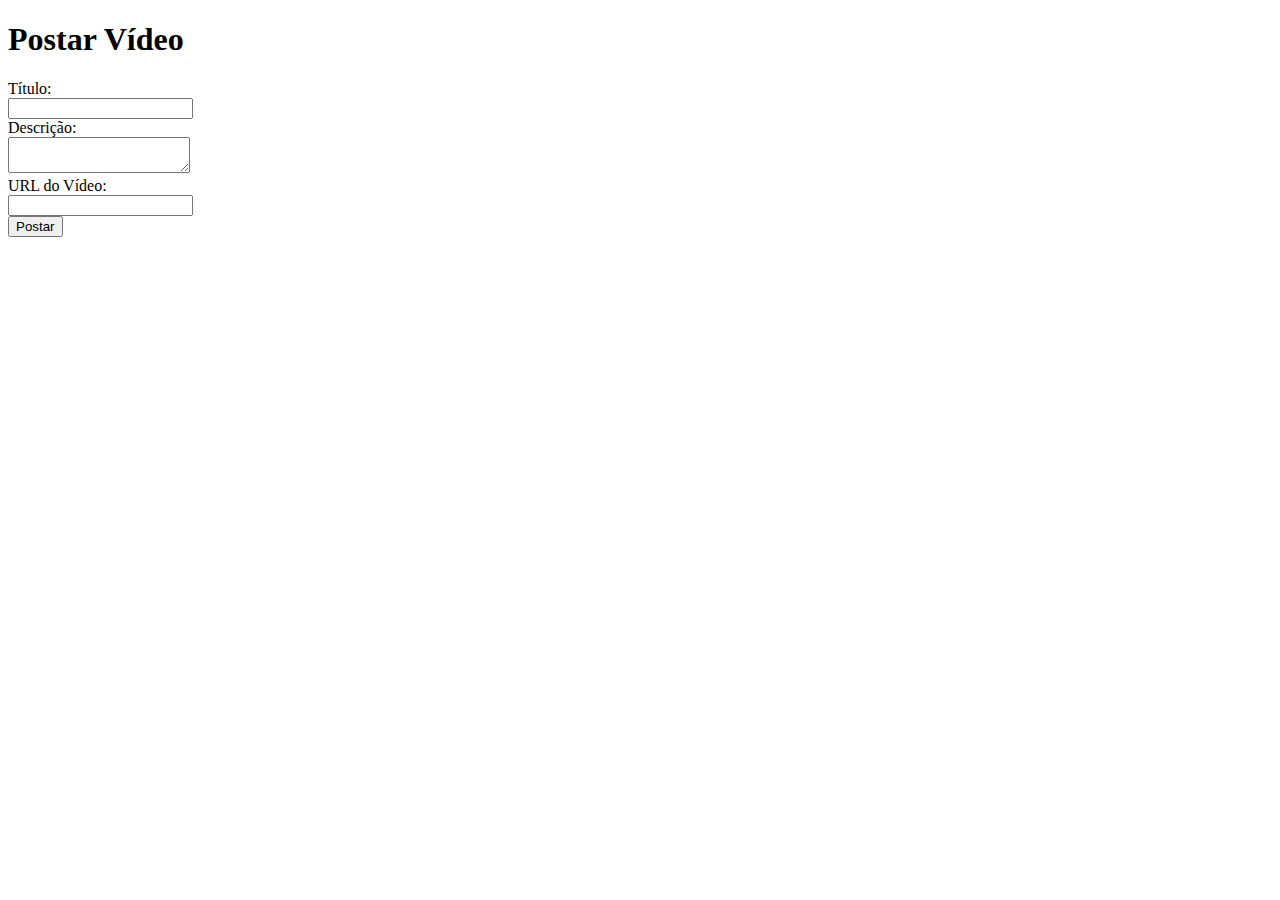
<file: postagem.html>
<!DOCTYPE html>
<html lang="pt-BR">
<head>
    <meta charset="UTF-8">
    <meta name="viewport" content="width=device-width, initial-scale=1.0">
    <title>Postagem de Vídeo</title>
</head>
<body>
    <h1>Postar Vídeo</h1>
    <form id="postForm">
        <label for="titulo">Título:</label><br>
        <input type="text" id="titulo" name="titulo" required><br>
        <label for="descricao">Descrição:</label><br>
        <textarea id="descricao" name="descricao" required></textarea><br>
        <label for="url">URL do Vídeo:</label><br>
        <input type="url" id="url" name="url" required><br>
        <button type="submit">Postar</button> <!-- Botão de postar -->
    </form>

    <script src="post.js"></script>
</body>
</html>
</file>
